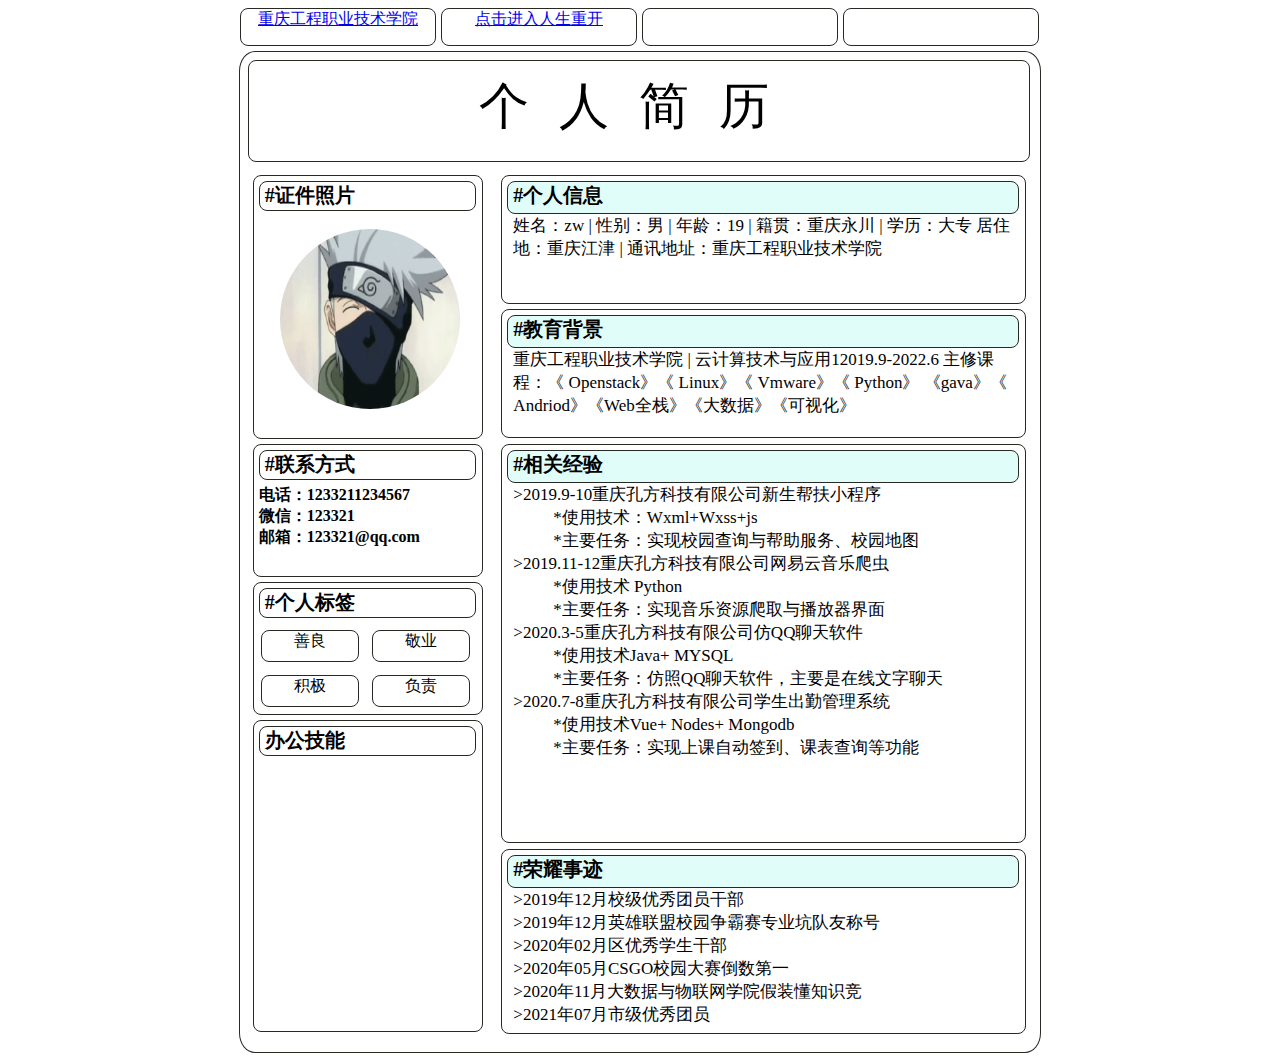
<file: index.html>
<!DOCTYPE html>
<html lang="en">
<head>
    <meta charset="UTF-8">
    <meta http-equiv="X-UA-Compatible" content="IE=edge">
    <meta name="viewport" content="width=device-width, initial-scale=1.0">
    <title>Document</title>
</head>
<body>
    <link rel="stylesheet" href="resume1.css">
    <div id="nav">
        <div class="nav-in" id="nav-in1">
            <a href="http://www.cqvie.edu.cn">重庆工程职业技术学院</a>
        </div>
        <div class="nav-in" id="nav-in2">
            <a href="http://liferestart.syaro.io/view/">点击进入人生重开</a>
        </div>
        <div class="nav-in" id="nav-in3"></div>
        <div class="nav-in" id="nav-in4"></div>
    </div>

    <div class="clear"></div>
    <div id="main">
        <div id="header"> 
            <div id="header-in">
                <p id="title">个人简历</p>
            </div>
        </div>
        <div id="menu" >
            <div class="menu-in" id="menu1">
                <div class="menu-in-in" id="in1">
                    <p class="p-titel">#证件照片</p>
                    <img src="zzz.gif" alt="">
                </div>
            </div>
            <div class="menu-in" id="menu2">
                <div class="menu-in-in" id="in2">
                    <p class="p-titel">#联系方式</p>
                </div>
                <p class="p-titel">电话：1233211234567</p>
                <p class="p-titel">微信：123321</p>
                <p class="p-titel">邮箱：123321@qq.com</p>
            </div>
            <div class="menu-in" id="menu3">
                <div class="menu-in-in" id="in3">
                    <p class="p-titel">#个人标签</p>
                </div>
                <div class="p-in">善良</div>
                <div class="p-in">敬业</div>
                <div class="p-in">积极</div>
                <div class="p-in">负责</div>
            </div>
            <div class="menu-in" id="menu4">
                <div class="menu-in-in" id="in4">
                    <p class="p-titel">办公技能</p>
                </div>
            </div>
        </div>
        <div id="content" >
            <div class="content-in" id="content1">
                <div class="content-in-in" id="contentin1">
                    <p class="p-titel">#个人信息</p>
                    <p class="describe">姓名：zw | 性别：男 | 年龄：19 | 籍贯：重庆永川 | 学历：大专
                    居住地：重庆江津 | 通讯地址：重庆工程职业技术学院</p>
                    
                </div>
            </div>
            <div class="content-in" id="content2">
                <div class="content-in-in" id="contentin2">
                    <p class="p-titel">#教育背景</p>
                    <p class="describe">重庆工程职业技术学院 | 云计算技术与应用12019.9-2022.6
                    主修课程：《 Openstack》《 Linux》《 Vmware》《 Python》
                    《gava》《 Andriod》《Web全栈》《大数据》《可视化》</p>
                </div>
            </div>
            <div class="content-in" id="content3">
                <div class="content-in-in" id="contentin3">
                    <p class="p-titel">#相关经验</p>
                    <p class="describe">
                        <dl class="dl">
                            <dt>>2019.9-10重庆孔方科技有限公司新生帮扶小程序
                                <dd>*使用技术：Wxml+Wxss+js</dd>
                                <dd>*主要任务：实现校园查询与帮助服务、校园地图</dd>
                            </dt>
                            <dt>>2019.11-12重庆孔方科技有限公司网易云音乐爬虫
                                <dd>*使用技术 Python</dd>
                                <dd>*主要任务：实现音乐资源爬取与播放器界面</dd>
                            </dt>
                            <dt>>2020.3-5重庆孔方科技有限公司仿QQ聊天软件
                                <dd>*使用技术Java+ MYSQL</dd>
                                <dd>*主要任务：仿照QQ聊天软件，主要是在线文字聊天</dd>
                            </dt>
                            <dt>>2020.7-8重庆孔方科技有限公司学生出勤管理系统
                                <dd>*使用技术Vue+ Nodes+ Mongodb</dd>
                                <dd>*主要任务：实现上课自动签到、课表查询等功能</dd>
                            </dt>
                        </dl>

                    </p>
                </div>
            </div>
            <div class="content-in" id="content4">
                <div class="content-in-in" id="contentin4">
                    <p class="p-titel">#荣耀事迹</p>
                    <dl class="dl">
                        <dt>>2019年12月校级优秀团员干部</dt>
                        <dt>>2019年12月英雄联盟校园争霸赛专业坑队友称号</dt>
                        <dt>>2020年02月区优秀学生干部</dt>
                        <dt>>2020年05月CSGO校园大赛倒数第一</dt>
                        <dt>>2020年11月大数据与物联网学院假装懂知识竞</dt>
                        <dt>>2021年07月市级优秀团员</dt>
                    </dl>
                </div>
            </div>
        </div>
        <div class="clear" ></div>
    </div>

</body>
</html>
</file>
<file: resume1.css>
div{
	border-radius: 8px;
}
body{
	text-align: center;
}

#main{
	margin: 0 auto;
	width: 800px;
	height: 1000px;
	border-radius: 2%;
	background-color: #FFFFFF;
	border: 1px solid #282923;

}


#header{
	height: 10%;
	width: 97.5%;
	margin: 1%;
	background-color: #FFFFFF;
	border: 1px solid #282923;
}

#header-in{
	height: 90%;
	width: 98.8%;
	margin: 5px;
	background-color: #FFFFFF;
	text-align: center;
	line-height: 80px;
	font-size: 50px;
	letter-spacing: 30px;
}



#menu{
	width: 30%;
	height: 87.4%;
	margin-left: 1%;
	margin-bottom: 1%;
	background-color: #FFFFFF;
	float: left;

}

#content{
	width: 67%;
	height: 87.4%;
	margin-left: 1%;
	margin-bottom: 1%;
	background-color: #FFFFFF;
	float: left;
}
.menu-in{
	margin: 2%;
	border: 1px solid #282923;
	background-color: #FFFFFF;
}

#menu1{
	width: 95%;
	height: 30%;
}
#menu2{
	width: 95%;
	height: 15%;
}
#menu3{
	width: 95%;
	height: 15%;
}
#menu4{
	width: 95%;
	height: 35.5%;
}

.content-in{
	margin: 1%;
	border: 1px solid #282923;
	background-color: #FFFFFF;
}
#content1{
	width: 97.5%;
	height: 14.5%;

}
#content2{
	width: 97.5%;
	height: 14.5%;
}
#content3{
	width: 97.5%;
	height: 45.5%;
}
#content4{
	width: 97.5%;
	height: 21%;	
}

.clear{
	clear: both;
}

#title{
	text-align: center;
	margin: 0;
	font-size: 70;
}

.menu-in-in{
	width: 215px;
	height: 28px;
	margin: 5px;
	border: 1px solid #282923;
	background-color: #FFFFFF;
	text-align: left;
	font-size: 20px;
	/*font-weight: bold;*/
	/*text-indent: 5px;*/
}

img{
	margin: 20px;
	width: 180px;
	height: 180px;
	border-radius: 100%;
}

.p-titel{
	text-indent: 7px;
	text-align: left;
	margin: 0px;
	font-weight: bold;
	text-indent: 5px;
}
.p-in{
	margin: 3%;
	width: 96px;
	height: 30px;
	float: left;
	background-color: #FFFFFF;
	border: 1px solid #282923;
}
.nav-in{
	width: 194px;
	height: 36px;
	float: left;
	background-color: #FFFFFF;
	border: 1px solid #282923;
}
#nav-in1{
	margin-bottom: 5px;
}
#nav-in2{
	margin-left: 5px;
	margin-bottom: 5px
}
#nav-in3{
	margin-left: 5px;
	margin-bottom: 5px
	
}
#nav-in4{
	margin-left: 5px;
	margin-bottom: 5px
	
}
#nav{
	margin: 0 auto;
	border-radius: 2%;
	width: 800px;
	height: 18px;
}

.content-in-in{
	width: 510px;
	height: 31px;
	float: left;
	background-color: #E0FDF9;
	border: 1px solid #282923;
	margin: 5px;
	text-align: left;
	font-size: 20px;
}
.describe{
	font-size: 17px;
	text-align: left;
	margin: 5px;
}
.dl{
	font-size: 17px;
	margin: 5px;
}
</file>
